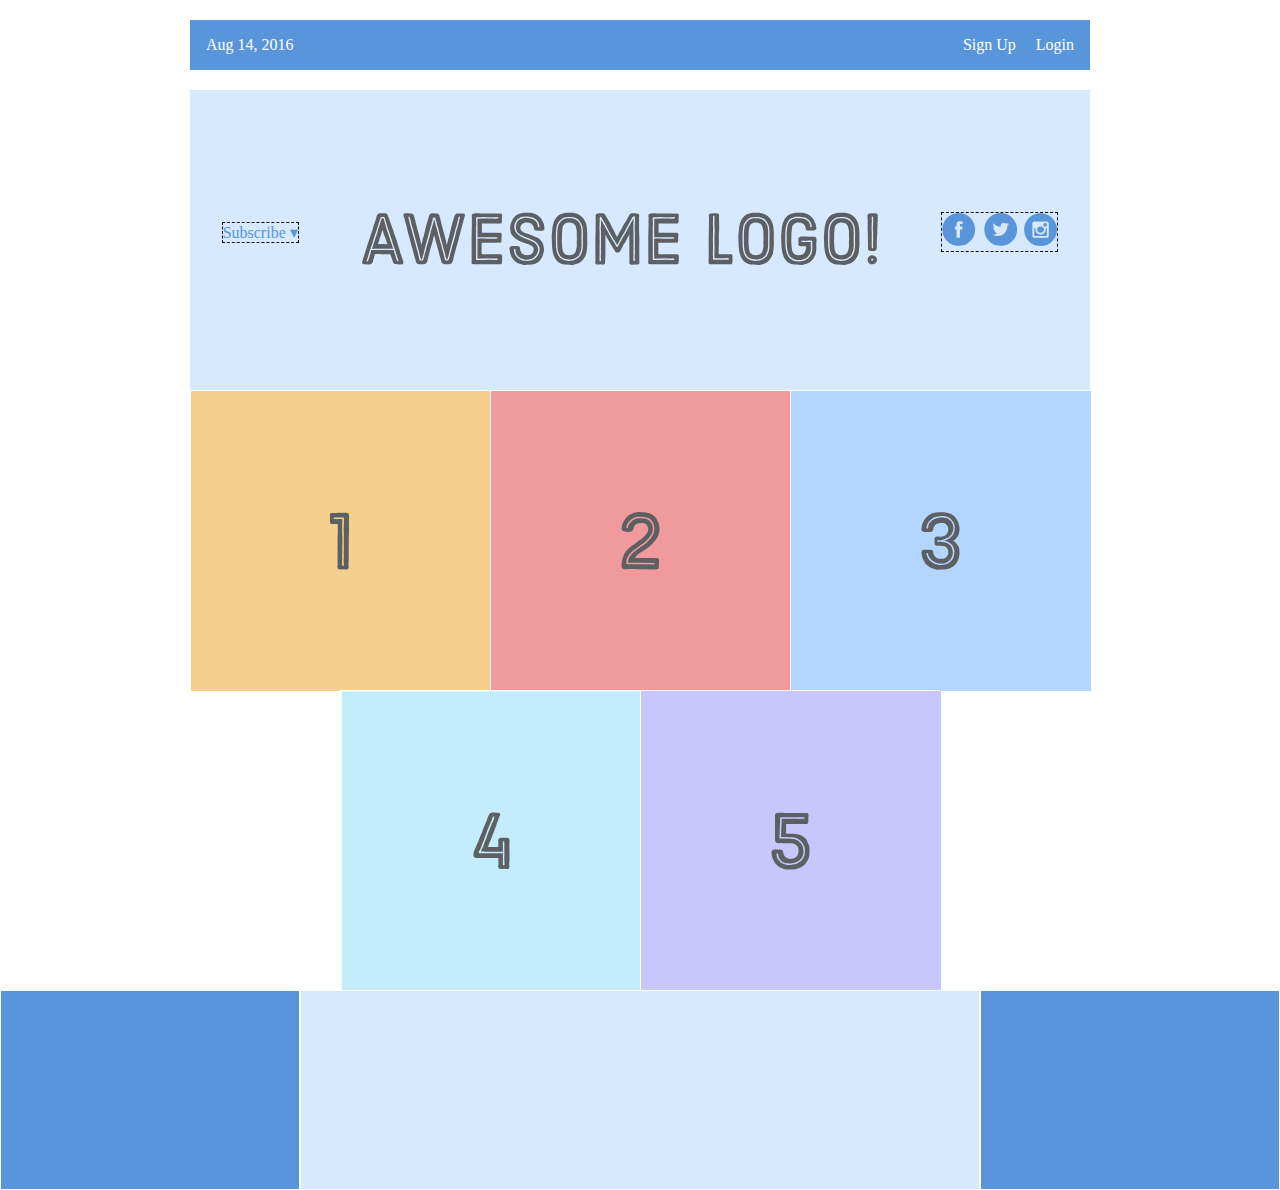
<file: index.html>
<!DOCTYPE html>
<html lang='en'>
  <head>
    <meta charset='UTF-8'/>
    <title>Some Web Page</title>
    <link rel='stylesheet' href='styles.css'/>
  </head>
  <body>
    <div class='menu-container'>
      <div class='menu'>
        <div class='date'>Aug 14, 2016</div>
        <div class='signup'>Sign Up</div>
        <div class='login'>Login</div>
      </div>
    </div>
    <div class='header-container'>
        <div class='header'>
          <div class='subscribe'>Subscribe &#9662;</div>
          <div class='logo'><img src='images/awesome-logo.svg'/></div>
          <div class='social'><img src='images/social-icons.svg'/></div>
        </div>
    </div>
    <div class='photo-grid-container'>
      <div class='photo-grid'>
        <div class='photo-grid-item first-item'>
          <img src='images/one.svg'/>
        </div>
        <div class='photo-grid-item'>
          <img src='images/two.svg'/>
        </div>
        <div class='photo-grid-item'>
          <img src='images/three.svg'/>
        </div>
        <div class='photo-grid-item'>
          <img src='images/four.svg'/>
        </div>
        <div class='photo-grid-item last-item'>
          <img src='images/five.svg'/>
        </div>
      </div>
    </div>
    <div class='footer'>
      <div class='footer-item footer-one'></div>
      <div class='footer-item footer-two'></div>
      <div class='footer-item footer-three'></div>
    </div>
  </body>
</html>
</file>
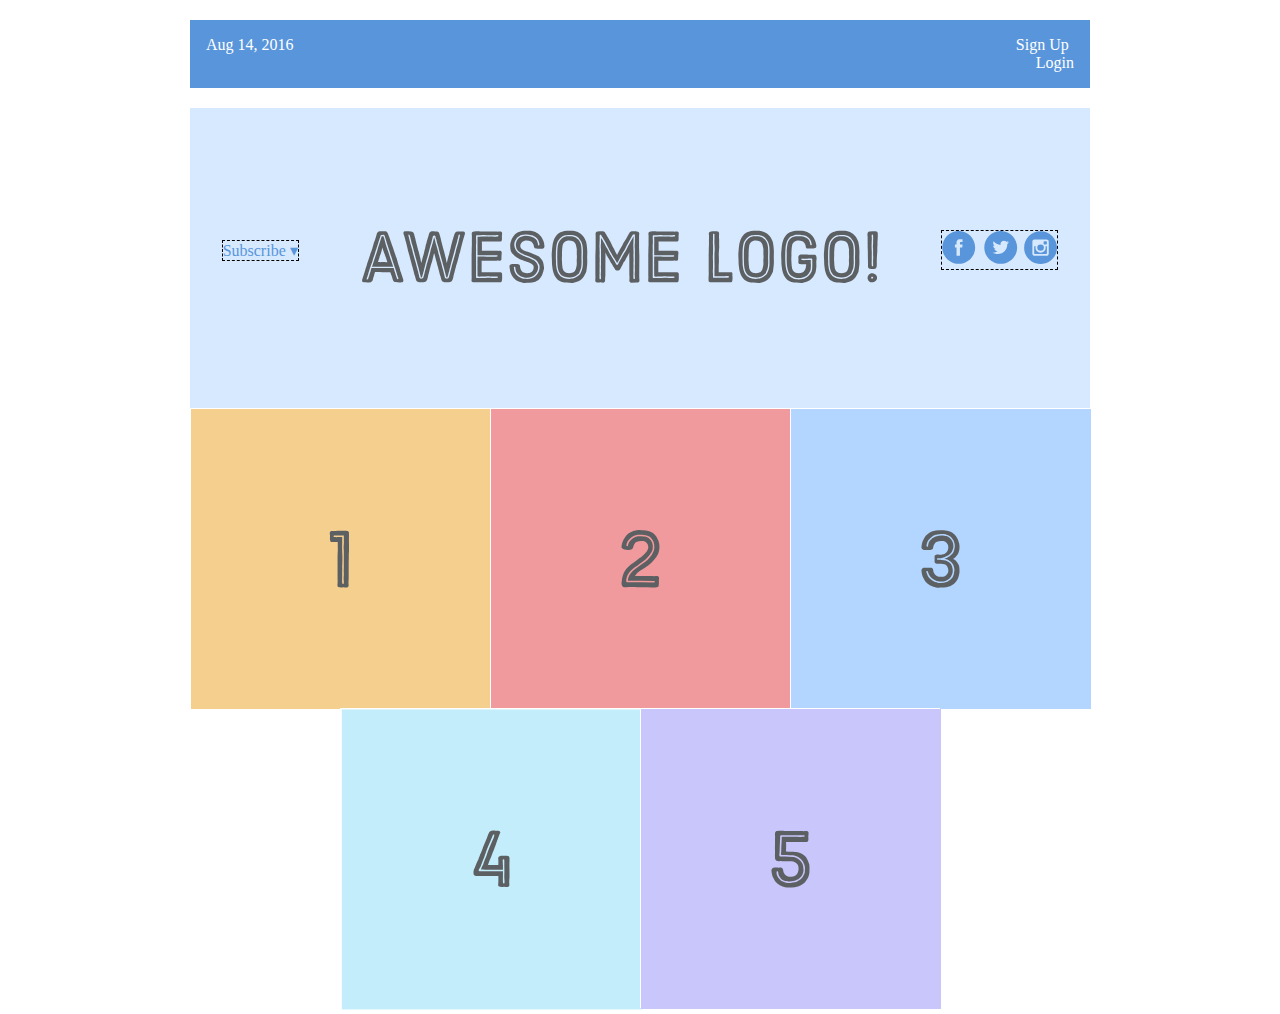
<file: flexbox.html>
<!DOCTYPE html>
<html lang='en'>
  <head>
    <meta charset='UTF-8'/>
    <title>Some Web Page</title>
    <link rel='stylesheet' href='styles.css'/>
  </head>
  <body>
    <div class='menu-container'>
      <div class='menu'>
        <div class='date'>Aug 14, 2016</div>
        <div class='links'>
        <div class='signup'>Sign Up</div>
        <div class='login'>Login</div>
        </div>
      </div>
    </div>   
    <div class='header-container'>
        <div class='header'>
          <div class='subscribe'>Subscribe &#9662;</div>
          <div class='logo'><img src='images/awesome-logo.svg'/></div>
          <div class='social'><img src='images/social-icons.svg'/></div>
        </div>
    </div>
    <div class='photo-grid-container'>
        <div class='photo-grid'>
          <div class='photo-grid-item first-item'>
            <img src='images/one.svg'/>
          </div>
          <div class='photo-grid-item'>
            <img src='images/two.svg'/>
          </div>
          <div class='photo-grid-item'>
            <img src='images/three.svg'/>
          </div>
          <div class='photo-grid-item'>
            <img src='images/four.svg'/>
          </div>
          <div class='photo-grid-item last-item'>
            <img src='images/five.svg'/>
          </div>
        </div>
      </div>
  </body>
</html>
</file>
<file: styles.css>
* {
    margin: 0;
    padding: 0;
    box-sizing: border-box;
  }
  .menu-container {
    color: #fff;
    /* background-color: #5995DA;   */
    padding: 20px 0;
    display: flex;
    justify-content: center;
  }
  
  .menu {
    /* border: 1px solid #fff;  For debugging */
    background-color: #5995DA;  
    width: 900px;
    padding: 1em;
    display: flex;
    justify-content: space-between;
  }

  .login {
    margin-left: 20px;
  }

  .header-container {
    color: #5995DA;
    /* background-color: #D6E9FE; */
    /* border: 1px dashed black; */
    display: flex;
    justify-content: center;
  }
  
  .header {
    background-color: #D6E9FE;
    width: 900px;
    height: 300px;
    /* border: 1px dashed black; */
    display: flex;
    justify-content: space-around;
    align-items: center;
  }

.social,
.subscribe {
  border: 1px dashed black;
  align-self: center;
  margin-bottom: 1em;
}

.photo-grid-container {
    display: flex;
    justify-content: center;
  }
  
  .photo-grid {
    width: 900px;
    display: flex;
    justify-content: center;
    flex-wrap: wrap;
    flex-direction: row;
    align-items: center;
  }
  
  .photo-grid-item {
    border: 1px solid #fff;
    width: 300px;
    height: 300px;
  }

  .footer {
    display: flex;
    justify-content: space-between;
  }
  
  .footer-item {
    border: 1px solid #fff;
    background-color: #D6E9FE;
    height: 200px;
    flex: 1;
  }

  .footer-one,
  .footer-three {
    flex: initial;
    width: 300px;
    background-color: #5995DA;
  }

  .signup {
    margin-left: auto;
  }
</file>
